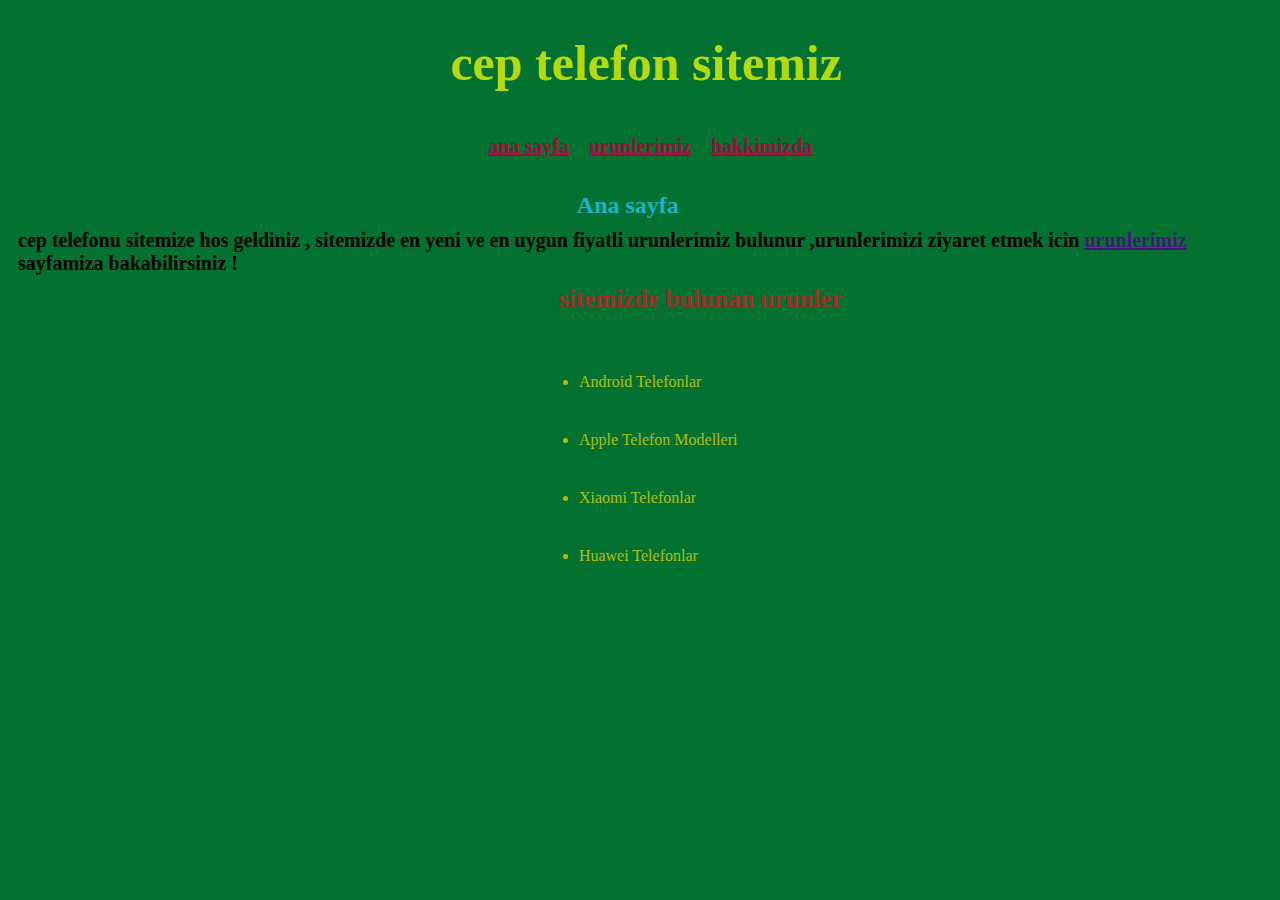
<file: cep telefon sitesi/index.html>
<!DOCTYPE html>
<html lang="en">
<head>
    <meta charset="UTF-8">
    <meta http-equiv="X-UA-Compatible" content="IE=edge">
    <meta name="viewport" content="width=device-width, initial-scale=1.0">
    <title>ana sayfa</title>
    <link rel="stylesheet" href="ahmet.css">
</head>
<body>

<div class="bax bg-green">
    <h1>
        cep telefon sitemiz
    </h1>
</div>

        <div class="bax1">
            <a href="index.html" style="color: rgb(153, 14, 60);">ana sayfa</a>
         </div>
        <p>
            <a href="urunlerimiz.html" style="color: rgb(153, 14, 60);">urunlerimiz</a>
        </p>
        <p>
            <a href="hakkimizda.html" style="color: rgb(153, 14, 60);">hakkimizda</a>
        </p>
       <div class="clear"> 
           <h2>Ana sayfa</h2>
        </div>

        <p>
            cep telefonu sitemize hos geldiniz , sitemizde en yeni ve en uygun fiyatli urunlerimiz bulunur ,urunlerimizi ziyaret etmek icin <a href="urunlerimiz.html" style="color: rgb(69, 23, 122);">urunlerimiz</a> sayfamiza bakabilirsiniz !
        </p>

        <div class="bax2">
            <h3>sitemizde bulunan urunler</h3>
            <ul>
                <li>Android Telefonlar</li>
                <li>Apple Telefon Modelleri</li>
                <li>Xiaomi Telefonlar</li>
                <li>Huawei Telefonlar</li>
            </ul>
        </div>


    </body>
    </html>
</file>
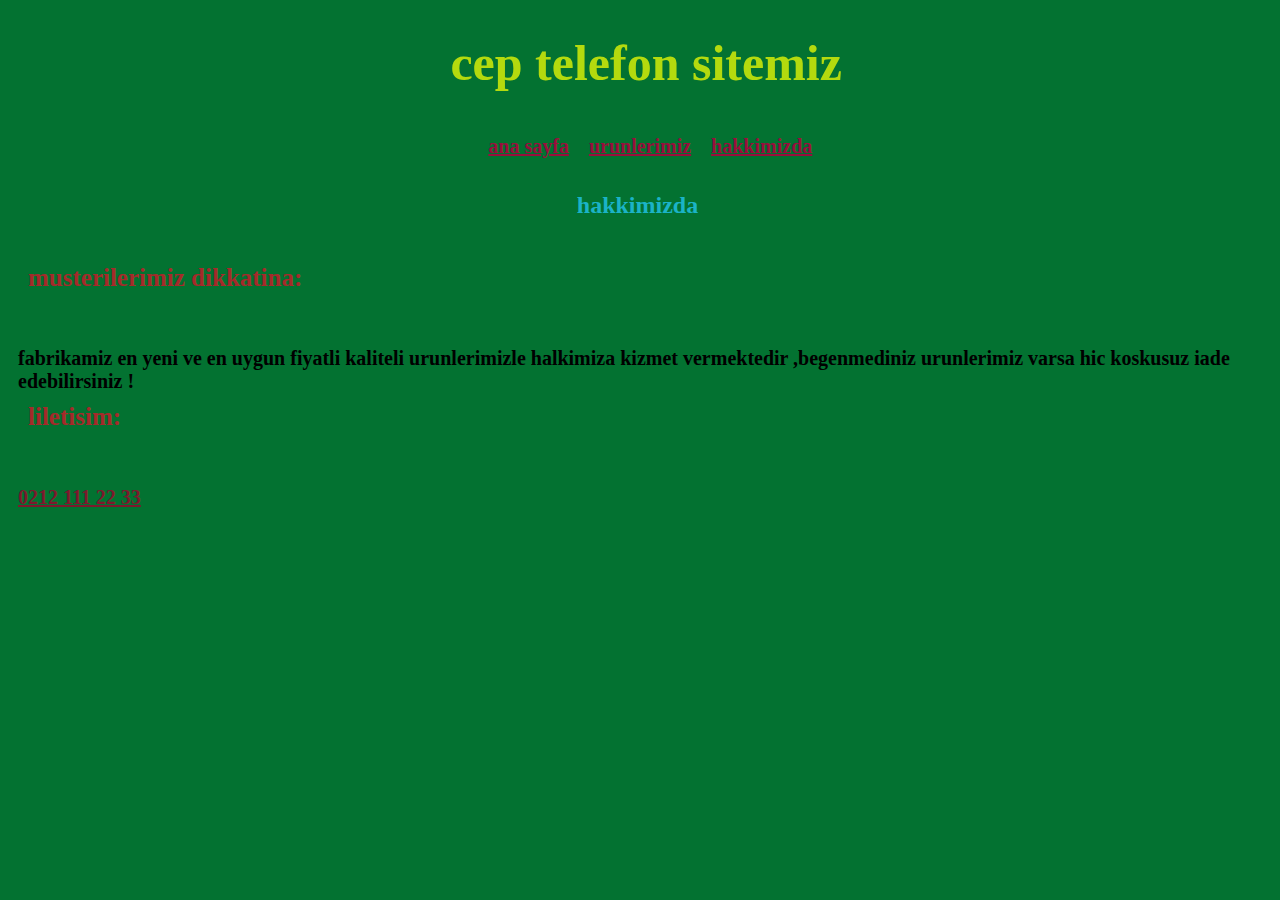
<file: cep telefon sitesi/hakkimizda.html>
<!DOCTYPE html>
<html lang="en">
<head>
    <meta charset="UTF-8">
    <meta http-equiv="X-UA-Compatible" content="IE=edge">
    <meta name="viewport" content="width=device-width, initial-scale=1.0">
    <title>hakkimizda</title>
    <link rel="stylesheet" href="ahmet.css">
</head>
<body>
    
    <div class="bax bg-green">
        <h1>
            cep telefon sitemiz
        </h1>
    </div>
    
            <div class="bax1">
                <a href="index.html" style="color: rgb(153, 14, 60);">ana sayfa</a>
             </div>
            <p>
                <a href="urunlerimiz.html" style="color: rgb(153, 14, 60);">urunlerimiz</a>
            </p>
            <p>
                <a href="hakkimizda.html" style="color: rgb(153, 14, 60);">hakkimizda</a>
            </p>
           <div class="clear"> 
               <h2>hakkimizda</h2>
               
                   <h3>musterilerimiz dikkatina:</h3>
                   <p>fabrikamiz en yeni ve en uygun fiyatli kaliteli urunlerimizle halkimiza kizmet vermektedir ,begenmediniz urunlerimiz varsa hic koskusuz iade edebilirsiniz !</p>

                   <h3>liletisim:</h3>
                   <p><a href="tel:02121112233" style="color: rgb(124, 25, 45);">0212 111 22 33</a></p>
</file>
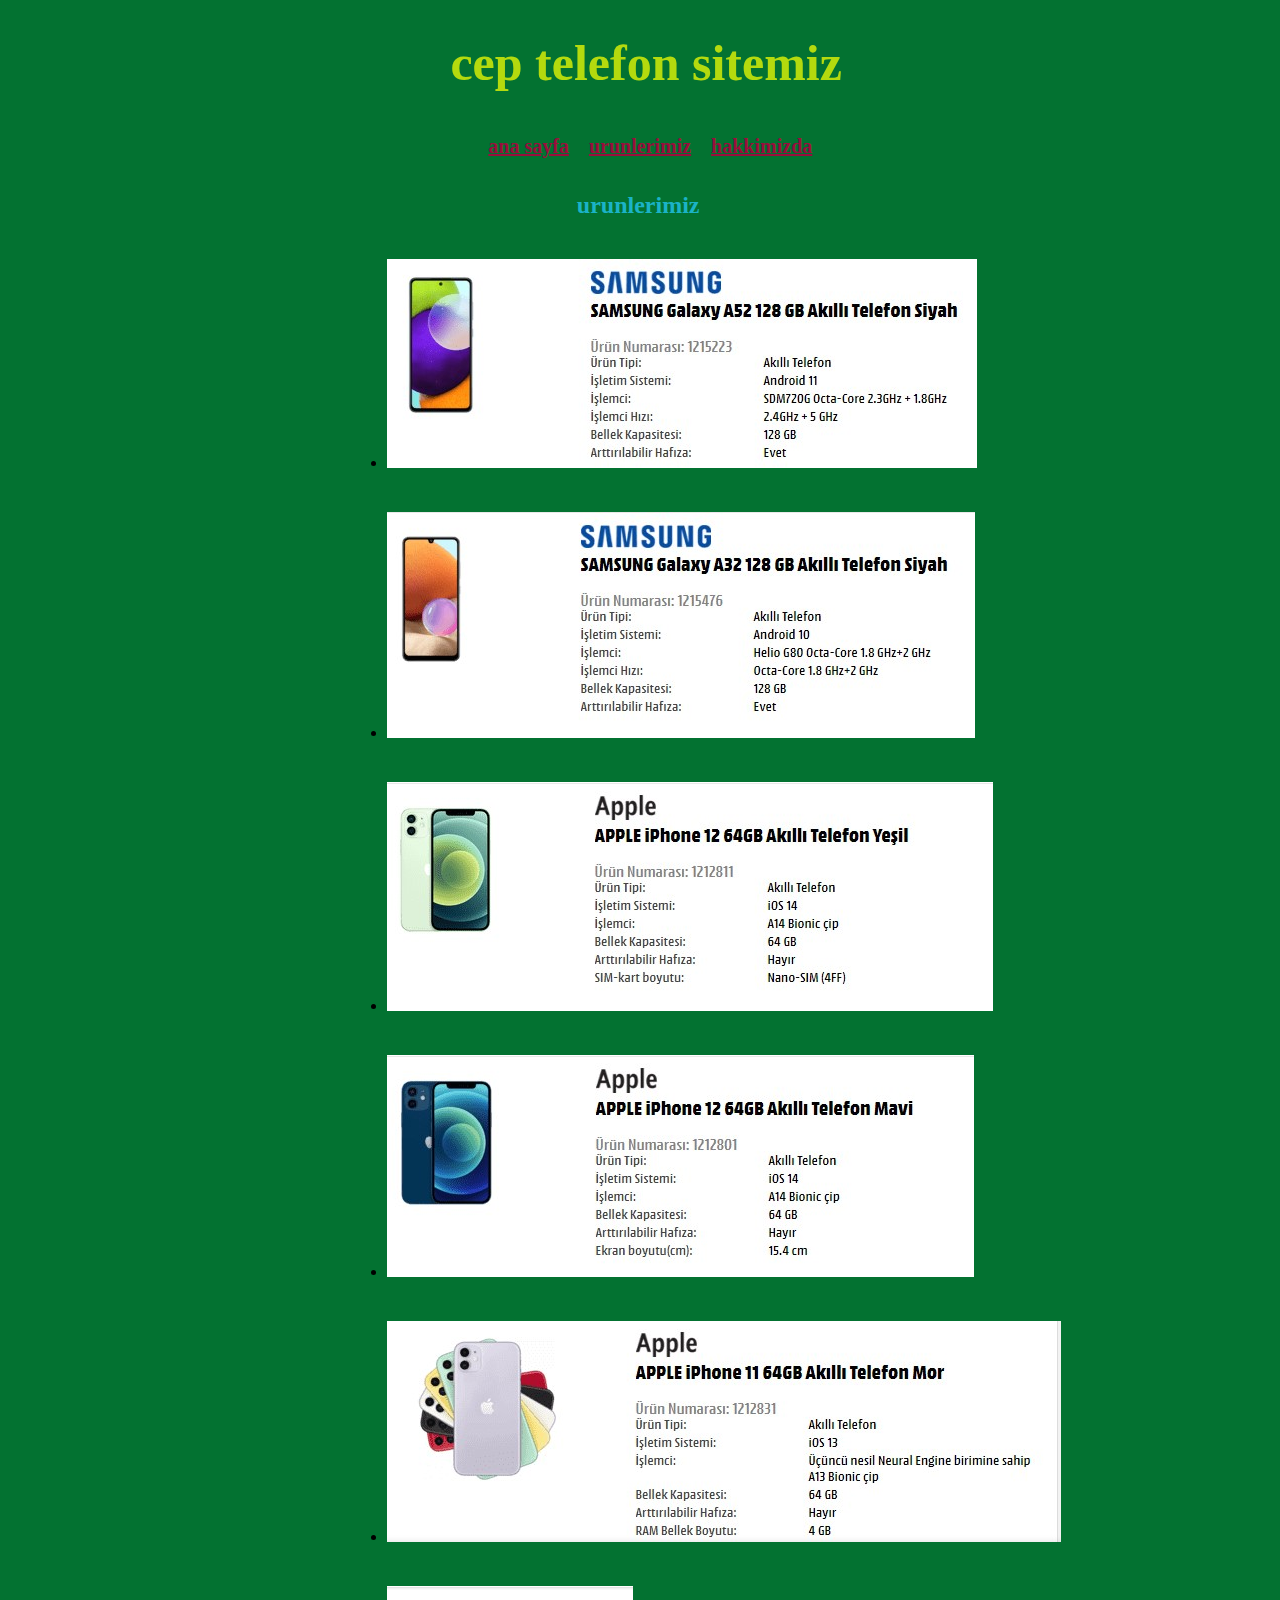
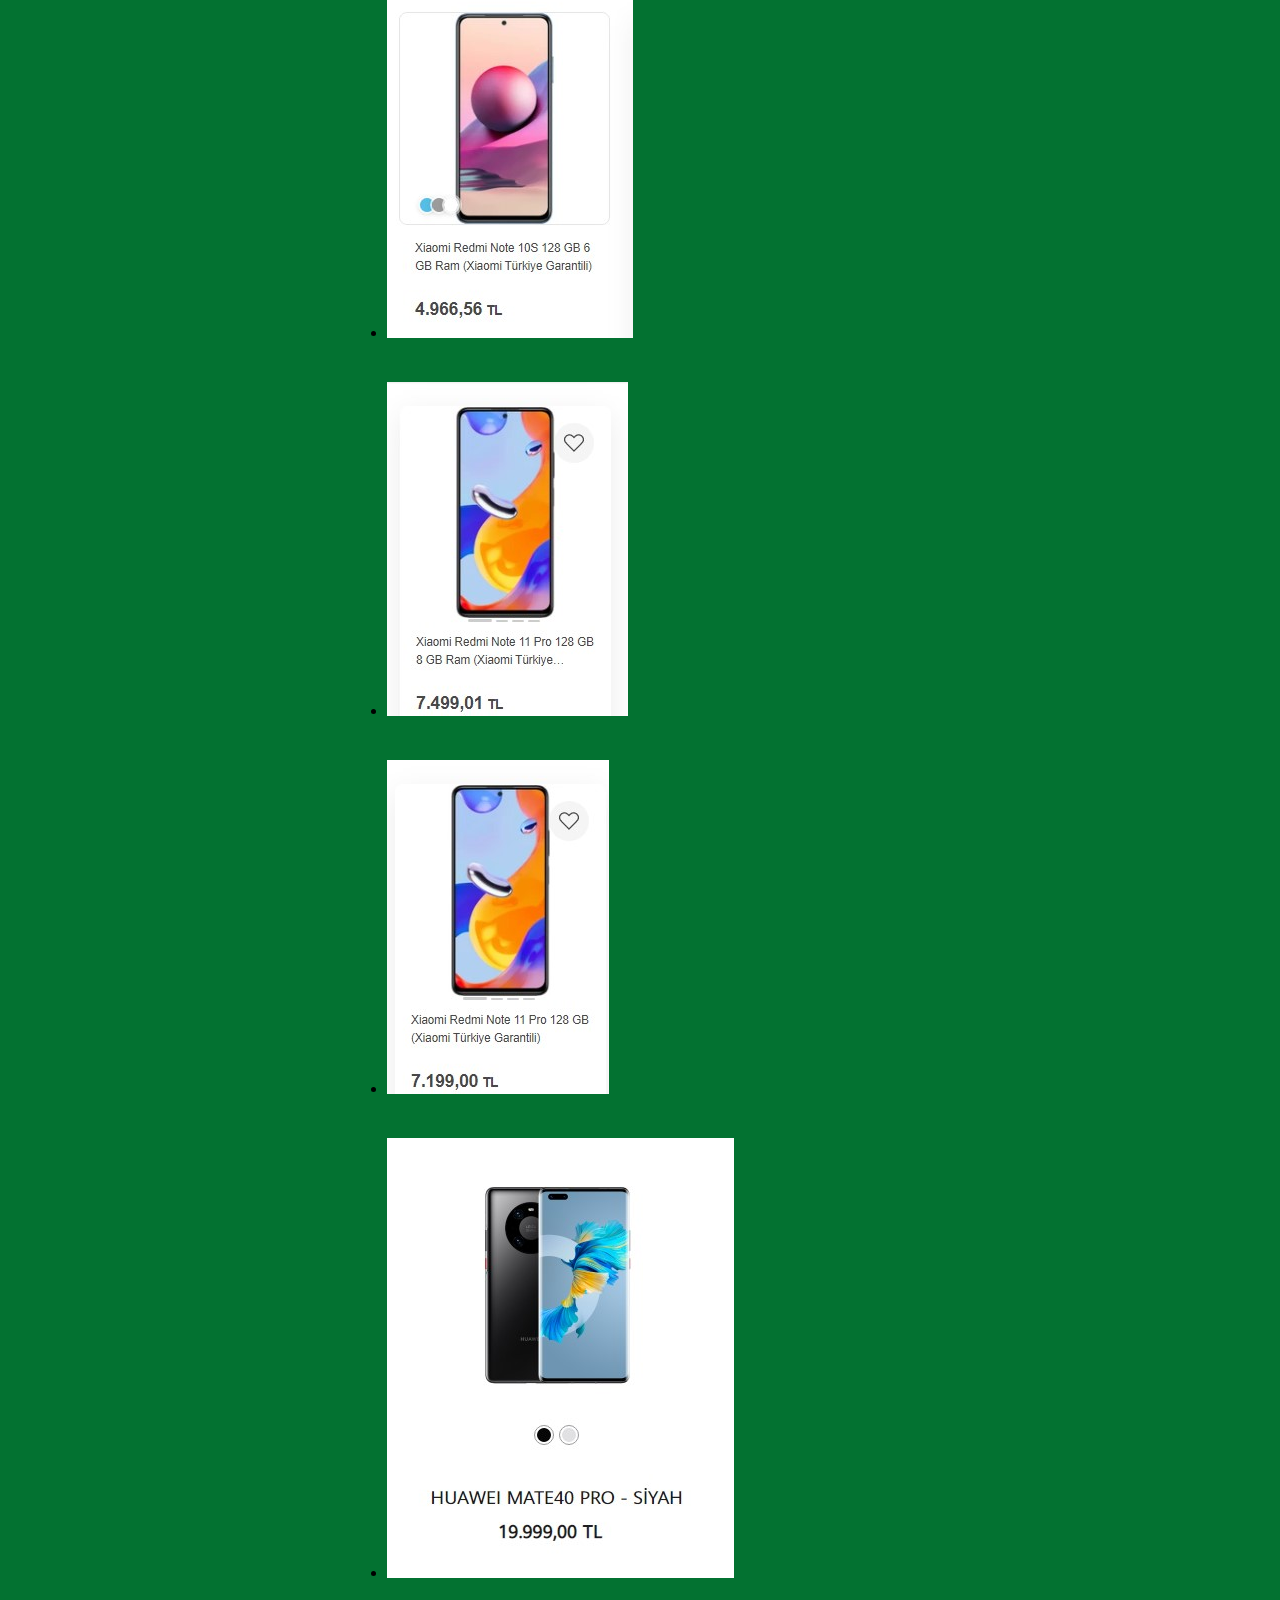
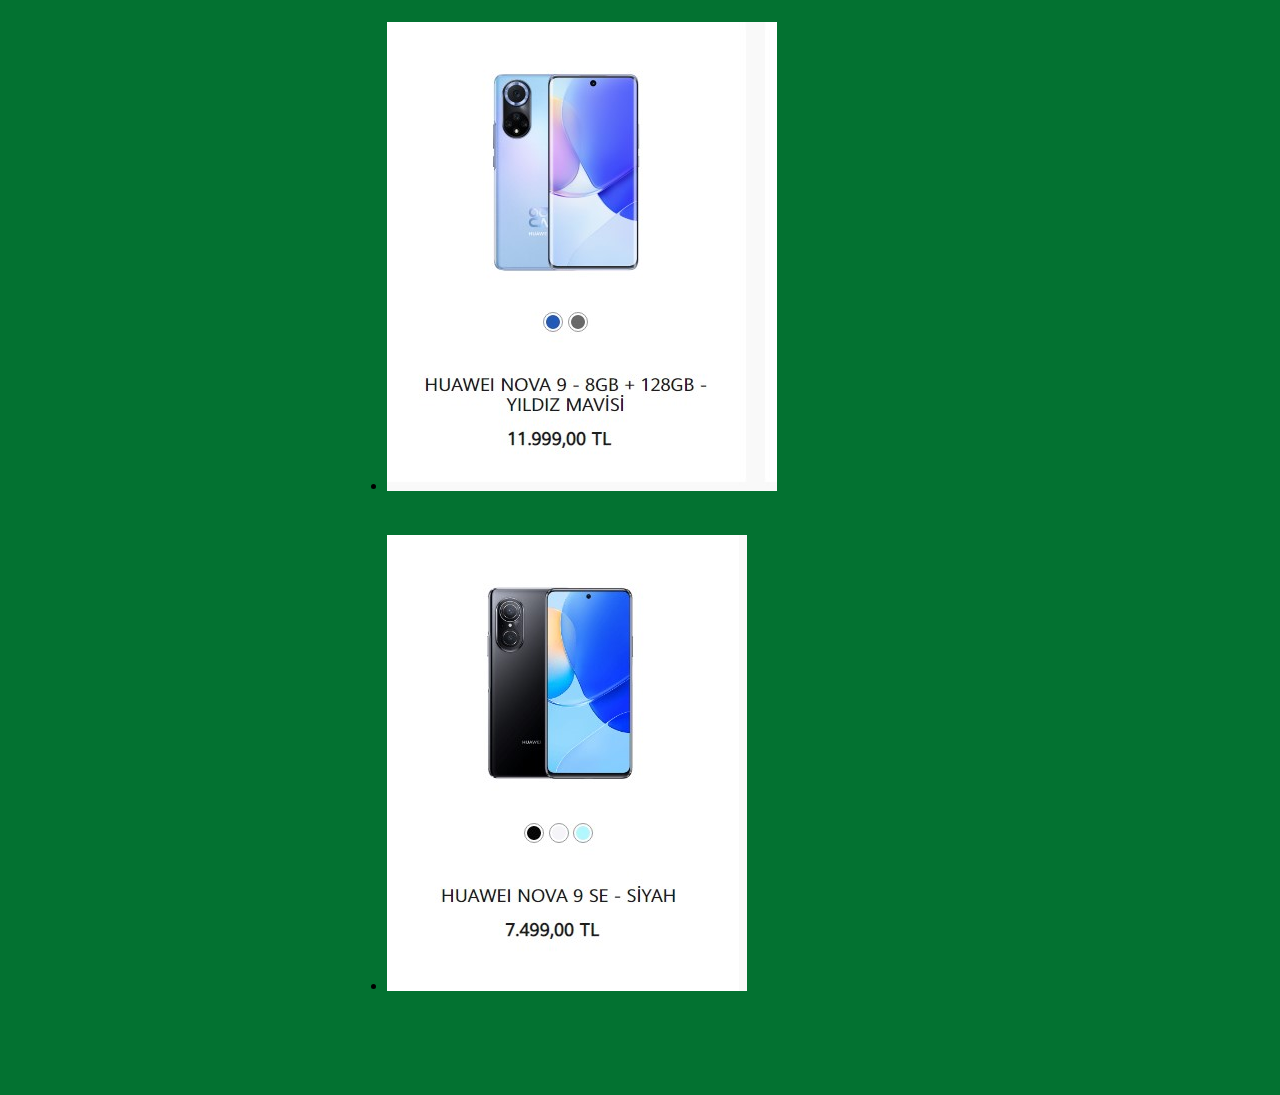
<file: cep telefon sitesi/urunlerimiz.html>
<!DOCTYPE html>
<html lang="en">
<head>
    <meta charset="UTF-8">
    <meta http-equiv="X-UA-Compatible" content="IE=edge">
    <meta name="viewport" content="width=device-width, initial-scale=1.0">
    <title>urunlerimiz</title>
    <link rel="stylesheet" href="ahmet.css">
</head>
<body>
    <div class="bax bg-green">
        <h1>
            cep telefon sitemiz
        </h1>
    </div>
    
            <div class="bax1">
                <a href="index.html" style="color: rgb(153, 14, 60);">ana sayfa</a>
             </div>
            <p>
                <a href="urunlerimiz.html" style="color: rgb(153, 14, 60);">urunlerimiz</a>
            </p>
            <p>
                <a href="hakkimizda.html" style="color: rgb(153, 14, 60);">hakkimizda</a>
                <div class="clear"> 
                    <h2>urunlerimiz</h2>
                 </div>

<div class="catr">
    <li><img src="resim/1.jpg" alt="1"></li>
    <li><img src="resim/2.jpg" alt="2"></li>
    <li<img src="resim/3.jpg" alt="3"></li>
    <li><img src="resim/4.jpg" alt="4"></li>
    <li><img src="resim/5.jpg" alt="5"></li>
    <li><img src="resim/6.jpg" alt="6"></li>
    <li><img src="resim/7.jpg" alt="7"></li>
    <li><img src="resim/8.jpg" alt="8"></li>
    <li><img src="resim/9.jpg" alt="9"></li>
    <li><img src="resim/10.jpg" alt="10"></li>
    <li><img src="resim/11.jpg" alt="11"></li>
    <li><img src="resim/12.jpg" alt="12"></li>
    
</div>

    
</body>
</html>
</file>
<file: cep telefon sitesi/ahmet.css>
*{
    background-color: rgb(3, 114, 49);
}

p{
    font-size: 20px;
    float: left;
    margin: 10px 10px ;
    font-weight: bold;
    
}

.bax1{
    color:rgb(153, 14, 60) ;
    font-size:20px ;
    float: left;
    margin: 10px 10px 0 38%;
    font-weight: bold;
   
}

.bax{
    padding-left: 35%;
    color: rgb(180, 218, 14);
    font-size: 25px;
}
h2{
    color: rgb(27, 179, 199);
    margin: 100px 0 0 45%;
    

}

.clear{
    clear: both;
    
}

.bax2{
    margin: 20px 0 0 42%;
    color: rgb(174, 190, 23);
}

.catr{
   margin: 20px 30px 100px 30%;
   
}

li{
    margin: 40px auto;
}

h3{
    font-size: 25px;
    color: brown;
    padding: 20px;
}
</file>
